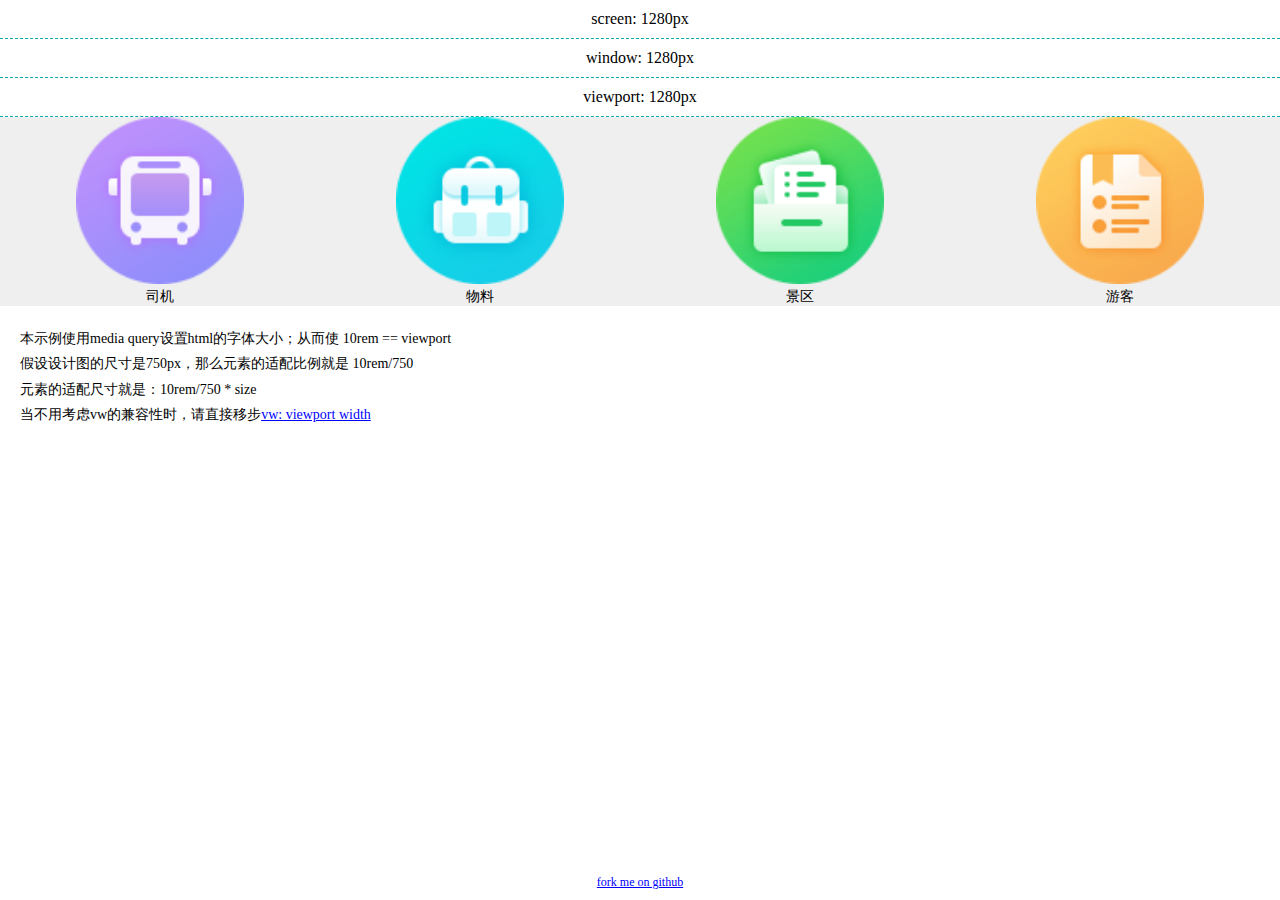
<file: index.html>
<!DOCTYPE html>
<html lang="en">
<head>
	<meta charset="UTF-8">
	<title>flexible layout</title>
	<meta name="description" content="flexible layout with css media query" />
  <meta name="keywords" content="flexible layout css" />
	<meta name="viewport" content="width=device-width,initial-scale=1.0,minimum-scale=1.0,maximum-scale=1.0,user-scalable=no"/>
	<link rel="stylesheet" href="index.css">
</head>
<body>
	<p class="show-label">screen: <span id="screen"></span>px</p>
	<p class="show-label">window: <span id="window"></span>px</p>
	<p class="show-label">viewport: <span id="viewport"></span>px</p>

	<div class="wrapper">
		<div class="item">
			<img src="img/icon-driver.png" alt="" class="icon">
			<span class="icon-label">司机</span>
		</div>
		<div class="item">
			<img src="img/icon-material.png" alt="" class="icon">
			<span class="icon-label">物料</span>
		</div>
		<div class="item">
			<img src="img/icon-tour-entrance.png" alt="" class="icon">
			<span class="icon-label">景区</span>
		</div>
		<div class="item">
			<img src="img/icon-tour.png" alt="" class="icon">
			<span class="icon-label">游客</span>
		</div>
	</div>

	<div class="info">
		<p>本示例使用media query设置html的字体大小；从而使 10rem == viewport</p>
		<p>假设设计图的尺寸是750px，那么元素的适配比例就是 10rem/750</p>
		<p>元素的适配尺寸就是：10rem/750 * size</p>
		<p>当不用考虑vw的兼容性时，请直接移步<a href="https://xiankui.github.io/flexible-layout/index.vw.html">vw: viewport width</a></p>
	</div>

	<p class="fork"><a href="https://github.com/xiankui/flexible-layout">fork me on github</a></p>

	<script>
		/**
		 * 从直觉上来理解 set viewport = device-width 
		 * 就是使文档平铺在设备屏幕上，并可统一使用css像素单位；消除了设备像素比率（devicePixelRatio）带来的影响
		 */
		var $viewport = document.getElementById('viewport'),
				$window = document.getElementById('window'),
				$screen = document.getElementById('screen');

		var render = function () {
			// the same as device-width
			var s_w = window.screen.width;
			// browser width
			var w_w = window.innerWidth;
			// viewport的功能是用来约束你网站中最顶级包含块元素（containing block）<html>的。
			var v_w = document.documentElement.clientWidth;
			
			// w_w == v_w + scrollbarWidth

			$screen.innerHTML = s_w;
			$window.innerHTML = w_w;
			$viewport.innerHTML = v_w;
		}

		render();

		window.onresize = render;
	</script>
</body>
</html>
</file>
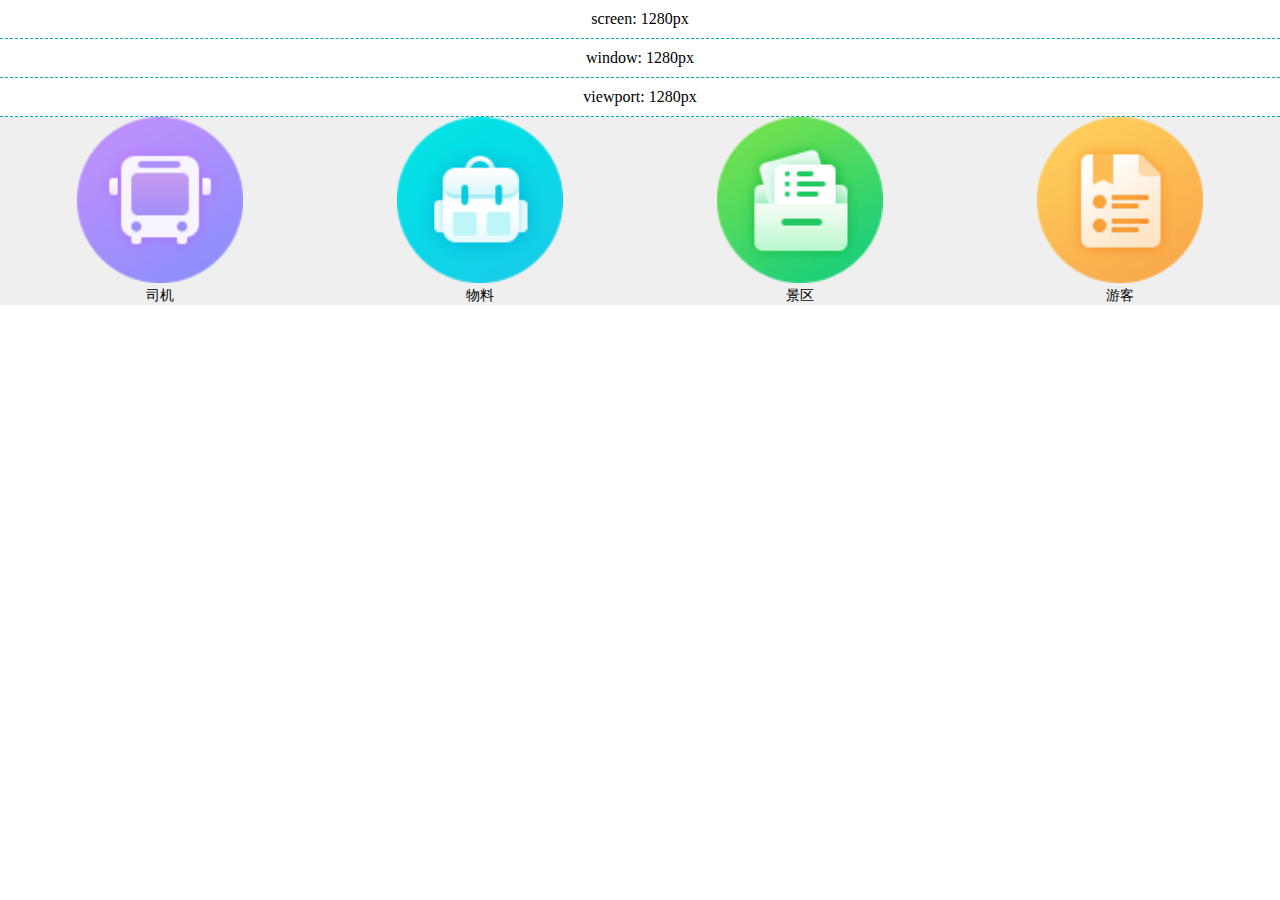
<file: index.vw.html>
<!DOCTYPE html>
<html lang="en">
<head>
	<meta charset="UTF-8">
	<title>flexible layout</title>
	<meta name="description" content="flexible layout with css vw" />
	<meta name="keywords" content="flexible layout css" />
	<meta name="viewport" content="width=device-width,initial-scale=1.0,minimum-scale=1.0,maximum-scale=1.0,user-scalable=no"/>
	<link rel="stylesheet" href="index.vw.css">
</head>
<body>
	<p class="show-label">screen: <span id="screen"></span>px</p>
	<p class="show-label">window: <span id="window"></span>px</p>
	<p class="show-label">viewport: <span id="viewport"></span>px</p>

	<div class="wrapper">
		<div class="item">
			<img src="img/icon-driver.png" alt="" class="icon">
			<span class="icon-label">司机</span>
		</div>
		<div class="item">
			<img src="img/icon-material.png" alt="" class="icon">
			<span class="icon-label">物料</span>
		</div>
		<div class="item">
			<img src="img/icon-tour-entrance.png" alt="" class="icon">
			<span class="icon-label">景区</span>
		</div>
		<div class="item">
			<img src="img/icon-tour.png" alt="" class="icon">
			<span class="icon-label">游客</span>
		</div>
	</div>

	<script>
		/**
		 * 从直觉上来理解 set viewport = device-width 
		 * 就是使文档平铺在设备屏幕上，并可统一使用css像素单位；消除了设备像素比率（devicePixelRatio）带来的影响
		 */
		var $viewport = document.getElementById('viewport'),
				$window = document.getElementById('window'),
				$screen = document.getElementById('screen');

		var render = function () {
			// the same as device-width
			var s_w = window.screen.width;
			// browser width
			var w_w = window.innerWidth;
			// viewport的功能是用来约束你网站中最顶级包含块元素（containing block）<html>的。
			var v_w = document.documentElement.clientWidth;
			
			// w_w == v_w + scrollbarWidth

			$screen.innerHTML = s_w;
			$window.innerHTML = w_w;
			$viewport.innerHTML = v_w;
		}

		render();

		window.onresize = render;
	</script>
</body>
</html>
</file>
<file: index.css>
/**
 * media query of viewport for adaptation
 * 1rem == 10vw
 */
@media (min-width: 320px) {
  html {
    font-size: 32px; } }
@media (min-width: 360px) {
  html {
    font-size: 36px; } }
@media (min-width: 375px) {
  html {
    font-size: 37.5px; } }
@media (min-width: 412px) {
  html {
    font-size: 41.2px; } }
@media (min-width: 414px) {
  html {
    font-size: 41.4px; } }
@media (min-width: 480px) {
  html {
    font-size: 48px; } }
@media (min-width: 560px) {
  html {
    font-size: 56px; } }
@media (min-width: 640px) {
  html {
    font-size: 64px; } }
@media (min-width: 768px) {
  html {
    font-size: 76.8px; } }
@media (min-width: 1024px) {
  html {
    font-size: 102.4px; } }
@media (min-width: 1280px) {
  html {
    font-size: 128px; } }
@media (min-width: 1340px) {
  html {
    font-size: 134px; } }
@media (min-width: 1600px) {
  html {
    font-size: 160px; } }
html, body, p {
  margin: 0;
  padding: 0; }

body {
  font-size: 12px; }

.show-label {
  padding: 10px 0;
  text-align: center;
  border-bottom: 1px dashed #0aa;
  font-size: 16px; }

/**
 * style of wrapper
 */
.wrapper {
  display: -webkit-box;
  /* OLD - iOS 6-, Safari 3.1-6 */
  display: -moz-box;
  /* OLD - Firefox 19- (buggy but mostly works) */
  display: -ms-flexbox;
  /* TWEENER - IE 10 */
  display: -webkit-flex;
  /* NEW - Chrome */
  display: flex;
  width: 100%;
  background-color: #efefef; }

.item {
  -webkit-box-flex: 1;
  /* OLD - iOS 6-, Safari 3.1-6 */
  -moz-box-flex: 1;
  /* OLD - Firefox 19- */
  -webkit-flex: 1;
  /* Chrome */
  -ms-flex: 1;
  /* IE 10 */
  flex: 1;
  text-align: center; }

/**
 * icon is 98px in 750 standard psd
 * 98px => (10rem / 750) * 98 => 98 * $vw
 */
.icon {
  width: 1.30667rem;
  height: auto; }

.icon-label {
  display: block;
  font-size: 14px; }

.info {
  padding: 20px;
  font-size: 14px;
  line-height: 1.8; }
  .info a {
    color: blue; }

.fork {
  position: absolute;
  left: 0;
  right: 0;
  bottom: 10px;
  text-align: center; }
  .fork a {
    color: blue; }

/*# sourceMappingURL=index.css.map */
</file>
<file: index.vw.css>
/**
 * 使用flex进行布局
 * 使用vw进行元素适配
 */
* {
	margin: 0;
	padding: 0;
}

body {
	font-size: 12px;
}


.show-label {
	padding: 10px 0;
	text-align: center;
	border-bottom: 1px dashed #0aa;
	font-size: 16px;
}

/**
 * style of wrapper
 */
.wrapper {
	width: 100%;
	display: flex;
	background-color: #efefef;
}

.item {
	flex: 1;
	text-align: center;
}

/**
 * icon is 98px in 750 standard psd
 * 98px => (100vw / 750) * 98 => 13.07vw
 */
.icon {
	width: 13vw;
	height: auto;
}

.icon-label {
	display: block;
	font-size: 14px;
}
</file>
